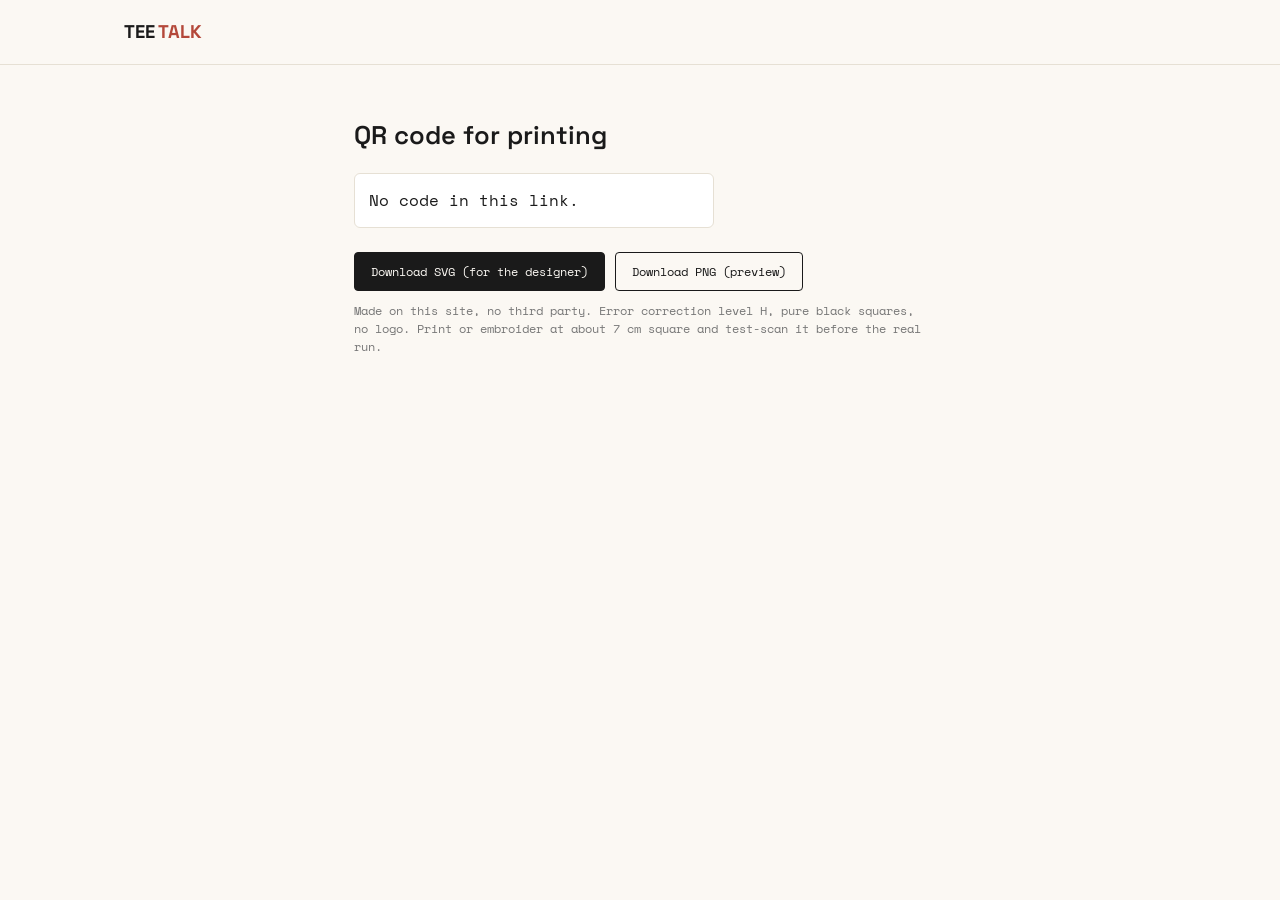
<file: qr.html>
<!DOCTYPE html>
<html lang="en">
<head>
<meta charset="UTF-8">
<meta name="viewport" content="width=device-width, initial-scale=1.0">
<meta name="robots" content="noindex, nofollow">
<title>QR code - Tee Talk</title>
<link rel="stylesheet" href="css/styles.css">
<link rel="stylesheet" href="css/wearer.css">
<script src="js/vendor/qrcode.js"></script>
<script src="js/site-config.js"></script>
<script src="js/qr-render.js"></script>
</head>
<body>
<header class="site-header"><div class="wrap"><a href="index.html" class="logo">TEE <span>TALK</span></a></div></header>
<main class="tt-wrap">
  <h1 class="display" style="font-size:1.6rem;">QR code for printing</h1>
  <p class="tt-muted" id="target"></p>
  <div class="qr-box" id="qr"></div>
  <div class="tt-row">
    <button class="btn small" id="dl-svg">Download SVG (for the designer)</button>
    <button class="btn ghost small" id="dl-png">Download PNG (preview)</button>
  </div>
  <p class="tt-small" id="facts"></p>
  <p class="tt-small">Made on this site, no third party. Error correction level H, pure black squares, no logo. Print or embroider at about 7 cm square and test-scan it before the real run.</p>
</main>
<script>
const code = (new URLSearchParams(location.search).get("c") || "").replace(/[^a-zA-Z0-9]/g, "");
const box = document.getElementById("qr");
if (!code) { box.textContent = "No code in this link."; }
else {
  const url = scanUrl(code);
  const q = buildQr(url);
  document.getElementById("target").textContent = url;
  box.innerHTML = q.svg;
  document.getElementById("facts").textContent = q.modules + " x " + q.modules + " squares. Fewer squares = easier to stitch.";
  function save(blob, name) { const a = document.createElement("a"); a.href = URL.createObjectURL(blob); a.download = name; document.body.appendChild(a); a.click(); a.remove(); }
  document.getElementById("dl-svg").addEventListener("click", () => save(new Blob([q.svg], { type: "image/svg+xml" }), "tee-" + code + ".svg"));
  document.getElementById("dl-png").addEventListener("click", () => {
    const px = 24, c = document.createElement("canvas"); c.width = c.height = q.size * px;
    const g = c.getContext("2d"); g.fillStyle = "#fff"; g.fillRect(0, 0, c.width, c.height); g.fillStyle = "#000";
    for (let r = 0; r < q.modules; r++) for (let k = 0; k < q.modules; k++) if (q.isDark(r, k)) g.fillRect((k + 4) * px, (r + 4) * px, px, px);
    c.toBlob((b) => save(b, "tee-" + code + ".png"));
  });
}
</script>
</body>
</html>
</file>
<file: css/styles.css>
@import url('https://fonts.googleapis.com/css2?family=Space+Grotesk:wght@400;500;600;700&family=Space+Mono:wght@400;700&family=Caveat:wght@600&display=swap');

:root {
  --cream: #FBF8F3;
  --oatmeal: #F3EFE6;
  --ink: #1A1A1A;
  --sage: #A3B19B;
  --sand: #E2D7C5;
  --tan: #E6E0D4;
  --red: #B4483A;
}

* { box-sizing: border-box; }

html { scroll-behavior: smooth; }

body {
  margin: 0;
  background: var(--cream);
  color: var(--ink);
  font-family: 'Space Mono', monospace;
  line-height: 1.55;
  -webkit-font-smoothing: antialiased;
}

h1, h2, h3, .display {
  font-family: 'Space Grotesk', sans-serif;
  font-weight: 600;
  line-height: 1.1;
  margin: 0;
}

a { color: inherit; }

.wrap {
  max-width: 1080px;
  margin: 0 auto;
  padding: 0 24px;
}

/* ---------- Header ---------- */
.site-header {
  border-bottom: 1px solid var(--tan);
  position: sticky;
  top: 0;
  background: var(--cream);
  z-index: 20;
}
.site-header .wrap {
  display: flex;
  align-items: center;
  justify-content: space-between;
  height: 64px;
}
.logo {
  font-family: 'Space Grotesk', sans-serif;
  font-weight: 700;
  font-size: 1.15rem;
  letter-spacing: -0.01em;
  text-decoration: none;
}
.logo span { color: var(--red); }
.nav-links { display: flex; gap: 28px; list-style: none; margin: 0; padding: 0; }
.nav-links a { text-decoration: none; font-size: 0.85rem; border-bottom: 1px solid transparent; padding-bottom: 2px; }
.nav-links a:hover { border-color: var(--ink); }
.nav-toggle { display: none; background: none; border: 1px solid var(--ink); border-radius: 6px; padding: 6px 10px; font-family: inherit; }

@media (max-width: 720px) {
  .nav-links { display: none; }
  .nav-toggle { display: inline-block; }
}

/* ---------- Hero ---------- */
.hero {
  padding: 88px 0 64px;
  border-bottom: 1px solid var(--tan);
}
.hero .wrap { display: grid; grid-template-columns: 1.3fr 1fr; gap: 56px; align-items: center; }
.hero h1 {
  font-size: clamp(2rem, 4.2vw, 3.4rem);
  letter-spacing: -0.015em;
}
.hero p.sub {
  margin-top: 20px;
  max-width: 46ch;
  font-size: 1rem;
  color: #4a4a4a;
}
.hero-ctas { margin-top: 32px; display: flex; gap: 14px; flex-wrap: wrap; }

.btn {
  font-family: 'Space Mono', monospace;
  font-size: 0.85rem;
  padding: 13px 22px;
  border-radius: 4px;
  border: 1px solid var(--ink);
  background: var(--ink);
  color: var(--cream);
  text-decoration: none;
  display: inline-block;
  cursor: pointer;
  transition: transform 0.12s ease;
}
.btn:hover { transform: translateY(-1px); }
.btn.ghost { background: transparent; color: var(--ink); }
.btn.small { padding: 9px 16px; font-size: 0.78rem; }
.btn.full { width: 100%; text-align: center; }

.hero-tee {
  aspect-ratio: 3/4;
  background: var(--oatmeal);
  border: 1px solid var(--tan);
  border-radius: 6px;
  position: relative;
  overflow: hidden;
  display: flex;
  align-items: center;
  justify-content: center;
}
.hero-tee svg { width: 62%; }
.hero-tee .qr-tag {
  position: absolute;
  bottom: 18px;
  right: 18px;
  background: var(--cream);
  border: 1px solid var(--ink);
  border-radius: 4px;
  padding: 6px 10px;
  font-size: 0.68rem;
}

/* ---------- Section headings ---------- */
.section { padding: 72px 0; border-bottom: 1px solid var(--tan); }
.section-head { display: flex; justify-content: space-between; align-items: flex-end; gap: 24px; margin-bottom: 40px; flex-wrap: wrap; }
.section-head h2 { font-size: 1.7rem; }
.section-head p { max-width: 40ch; color: #4a4a4a; font-size: 0.9rem; margin: 6px 0 0; }

/* ---------- Catalog ---------- */
.catalog-grid {
  display: grid;
  grid-template-columns: repeat(auto-fill, minmax(230px, 1fr));
  gap: 24px;
}
.card {
  background: var(--oatmeal);
  border: 1px solid var(--tan);
  border-radius: 6px;
  overflow: hidden;
  display: flex;
  flex-direction: column;
}
.card-art {
  aspect-ratio: 1/1;
  background: var(--cream);
  border-bottom: 1px solid var(--tan);
  display: flex;
  align-items: center;
  justify-content: center;
  padding: 20px;
}
.card-art svg { width: 100%; height: 100%; }
.card-body { padding: 18px 18px 20px; display: flex; flex-direction: column; gap: 10px; flex: 1; }
.card-body h3 { font-size: 1.02rem; }
.card-body .prompt { font-size: 0.82rem; color: #5a5a5a; font-style: italic; }
.card-body .price { font-size: 0.85rem; margin-top: auto; }

/* ---------- Community strip ---------- */
.qr-strip {
  display: grid;
  grid-template-columns: repeat(auto-fit, minmax(240px, 1fr));
  gap: 20px;
}
.qr-card {
  border: 1px solid var(--tan);
  border-radius: 6px;
  padding: 22px;
  background: var(--cream);
}
.qr-card h3 { font-size: 1rem; margin-bottom: 8px; }
.qr-card p { font-size: 0.82rem; color: #5a5a5a; margin: 0 0 14px; }
.qr-card a { font-size: 0.8rem; text-decoration: underline; }

/* ---------- Order modal ---------- */
.modal-overlay {
  position: fixed; inset: 0; background: rgba(26,26,26,0.55);
  display: none; align-items: center; justify-content: center; z-index: 50; padding: 20px;
}
.modal-overlay.open { display: flex; }
.modal {
  background: var(--cream);
  border: 1px solid var(--ink);
  border-radius: 8px;
  width: 100%; max-width: 420px;
  padding: 28px;
}
.modal h3 { font-size: 1.15rem; margin-bottom: 4px; }
.modal .modal-sub { font-size: 0.8rem; color: #5a5a5a; margin: 0 0 20px; }
.field { margin-bottom: 14px; }
.field label { display: block; font-size: 0.75rem; margin-bottom: 6px; color: #444; }
.field input, .field select {
  width: 100%; padding: 10px 12px; border: 1px solid var(--tan); border-radius: 4px;
  font-family: 'Space Mono', monospace; font-size: 0.85rem; background: var(--oatmeal);
}
.modal-actions { display: flex; gap: 10px; margin-top: 20px; }
.close-modal { background: none; border: none; float: right; font-size: 1.1rem; cursor: pointer; font-family: 'Space Grotesk', sans-serif; }

/* ---------- Tracking ---------- */
.track-box { max-width: 480px; }
.step-list { list-style: none; padding: 0; margin: 28px 0 0; }
.step-list li {
  display: flex; align-items: center; gap: 14px; padding: 14px 0; border-bottom: 1px solid var(--tan);
  font-size: 0.9rem; color: #888;
}
.step-list li .dot { width: 10px; height: 10px; border-radius: 50%; border: 1px solid var(--ink); flex-shrink: 0; }
.step-list li.done { color: var(--ink); }
.step-list li.done .dot { background: var(--sage); border-color: var(--sage); }
.step-list li.active { color: var(--ink); font-weight: 700; }
.step-list li.active .dot { background: var(--red); border-color: var(--red); }

/* ---------- Poll page ---------- */
.poll-wrap { text-align: center; padding: 100px 0; }
.poll-wrap h1 { font-size: clamp(1.8rem, 5vw, 2.8rem); margin-bottom: 40px; }
.poll-options { display: flex; gap: 20px; justify-content: center; flex-wrap: wrap; }
.poll-btn {
  font-family: 'Space Grotesk', sans-serif; font-size: 1.2rem; font-weight: 600;
  padding: 32px 48px; border: 1px solid var(--ink); border-radius: 8px; background: var(--oatmeal);
  cursor: pointer; min-width: 180px;
}
.poll-btn:hover { background: var(--sand); }
.poll-result { margin-top: 44px; display: none; }
.poll-result.show { display: block; }
.bar-row { display: flex; align-items: center; gap: 14px; max-width: 420px; margin: 10px auto; }
.bar-row .label { width: 70px; font-size: 0.85rem; text-align: right; }
.bar-track { flex: 1; height: 22px; background: var(--oatmeal); border: 1px solid var(--tan); border-radius: 4px; overflow: hidden; }
.bar-fill { height: 100%; background: var(--sage); }
.poll-message { margin-top: 28px; font-family: 'Caveat', cursive; font-size: 1.6rem; color: var(--red); }

/* ---------- Footer ---------- */
footer { padding: 40px 0; text-align: center; font-size: 0.78rem; color: #888; }

/* ---------- Section variant ---------- */
.section.alt { background: var(--oatmeal); }
</file>
<file: css/wearer.css>
/* Styles for wearer pages, the QR page and the checkout success view */
.tt-wrap { max-width: 620px; margin: 0 auto; padding: 56px 24px 90px; }
.tt-slogan { font-size: clamp(1.7rem, 5.2vw, 2.6rem); letter-spacing: -0.015em; text-transform: uppercase; }
.tt-by { margin: 12px 0 0; color: #5a5a5a; font-size: 0.9rem; }
.tt-about { margin: 22px 0 0; white-space: pre-wrap; font-size: 0.95rem; }
.tt-muted { color: #5a5a5a; font-size: 0.85rem; }
.tt-nudge { margin-top: 32px; border: 1px solid var(--ink); border-radius: 8px; padding: 22px 20px; text-align: center; background: var(--cream); }
.tt-nudge .lbl { font-size: 0.75rem; color: #5a5a5a; margin: 0 0 8px; }
.tt-nudge .say { font-family: 'Caveat', cursive; font-size: 1.7rem; color: var(--red); margin: 0; line-height: 1.2; }
.tt-section { margin-top: 40px; }
.tt-section h2 { font-size: 1.15rem; margin-bottom: 14px; }
.tt-input, .tt-textarea { width: 100%; padding: 10px 12px; border: 1px solid var(--tan); border-radius: 4px; background: var(--oatmeal); font-family: 'Space Mono', monospace; font-size: 0.85rem; color: var(--ink); }
.tt-textarea { min-height: 84px; resize: vertical; }
.tt-field { margin-bottom: 14px; }
.tt-field label.lbl { display: block; font-size: 0.75rem; color: #444; margin-bottom: 6px; }
.tt-row { display: flex; gap: 10px; align-items: center; flex-wrap: wrap; }
.tt-err { color: var(--red); font-size: 0.8rem; margin-top: 8px; min-height: 1em; }
.tt-ok { color: #4d6b45; font-size: 0.8rem; margin-top: 8px; min-height: 1em; }
.tt-small { font-size: 0.72rem; color: #777; margin-top: 10px; }
.tt-small a { color: inherit; }
.tt-pill { display: inline-block; font-size: 0.72rem; padding: 4px 10px; border-radius: 99px; border: 1px solid var(--ink); }
.tt-pill.live { background: var(--sage); border-color: var(--sage); }
.tt-pill.wait { background: var(--sand); border-color: var(--sand); }
.tt-pill.off { background: transparent; }
.tt-card { border: 1px solid var(--tan); border-radius: 6px; background: var(--oatmeal); padding: 16px; margin-bottom: 12px; }
.tt-check { display: flex; gap: 10px; align-items: flex-start; font-size: 0.85rem; margin-bottom: 12px; cursor: pointer; }
.tt-check input { margin-top: 3px; }
.copy-row { display: flex; gap: 8px; }
.copy-row input { flex: 1; min-width: 0; padding: 9px 10px; border: 1px solid var(--tan); border-radius: 4px; background: var(--cream); font-family: 'Space Mono', monospace; font-size: 0.72rem; }
.msgs { display: flex; flex-direction: column; gap: 10px; margin: 16px 0; }
.msg { max-width: 86%; padding: 10px 12px; border-radius: 8px; font-size: 0.88rem; white-space: pre-wrap; word-break: break-word; }
.msg .who { display: block; font-size: 0.66rem; color: #777; margin-bottom: 4px; }
.msg.scanner { align-self: flex-end; background: var(--oatmeal); border: 1px solid var(--tan); }
.msg.wearer { align-self: flex-start; background: var(--cream); border: 1px solid var(--ink); }
.thread-head { display: flex; justify-content: space-between; gap: 10px; cursor: pointer; align-items: baseline; }
.thread-head strong { font-family: 'Space Grotesk', sans-serif; }
.badge { font-size: 0.66rem; padding: 2px 8px; border-radius: 99px; background: var(--red); color: var(--cream); }
.badge.muted { background: var(--tan); color: var(--ink); }
.tt-danger { margin-top: 56px; padding-top: 24px; border-top: 1px dashed var(--tan); }
.btn.danger { border-color: var(--red); color: var(--red); background: transparent; }
.tt-center { text-align: center; padding: 90px 0; }
.tt-center h1 { font-size: 1.6rem; margin-bottom: 12px; }

/* QR page */
.qr-box { background: #fff; border: 1px solid var(--tan); border-radius: 6px; padding: 14px; max-width: 360px; margin: 24px 0; }
.qr-box svg { width: 100%; height: auto; display: block; }

/* Checkout success view */
.order-success h3 { font-size: 1.15rem; margin-bottom: 6px; }
.order-success .step { margin-top: 18px; }
.order-success .step .lbl { display: block; font-size: 0.75rem; color: #444; margin-bottom: 8px; }
.order-success .btn { text-align: center; }

/* ---------- Order popup: compact, scrolls from the top on small screens ---------- */
.modal-overlay { align-items: flex-start; overflow-y: auto; padding: 16px; -webkit-overflow-scrolling: touch; }
.modal { margin: auto; width: 100%; max-width: 400px; max-height: none; overflow: visible; padding: 20px; position: relative; }
.modal h3 { font-size: 1.05rem; padding-right: 28px; }
.modal .modal-sub { margin: 4px 0 14px; font-size: 0.75rem; }
.modal .field { margin-bottom: 10px; }
.modal .field input { padding: 8px 10px; }
.modal .modal-actions { margin-top: 14px; }
.close-modal { position: absolute; top: 12px; right: 14px; float: none; font-size: 1.3rem; line-height: 1; }
.finish-opts { display: flex; gap: 8px; }
.finish-opt { flex: 1; position: relative; cursor: pointer; }
.finish-opt input { position: absolute; opacity: 0; pointer-events: none; }
.finish-opt span { display: block; text-align: center; padding: 9px 6px; border: 1px solid var(--tan); border-radius: 4px; background: var(--oatmeal); font-size: 0.8rem; }
.finish-opt:has(input:checked) span { border-color: var(--ink); background: var(--sand); box-shadow: 0 0 0 1px var(--ink); }
.order-success .step { margin-top: 12px; }
.order-success h3 { font-size: 1.05rem; }

/* ---------- Customizer dropdowns ---------- */
.select-row { display: flex; align-items: center; gap: 10px; }
.select-row select { flex: 1; }
.chip { width: 26px; height: 26px; border-radius: 50%; border: 1px solid var(--ink); flex-shrink: 0; }
.cz-warn { color: var(--red); font-size: 0.72rem; margin: 8px 0 0; display: none; }
</file>
